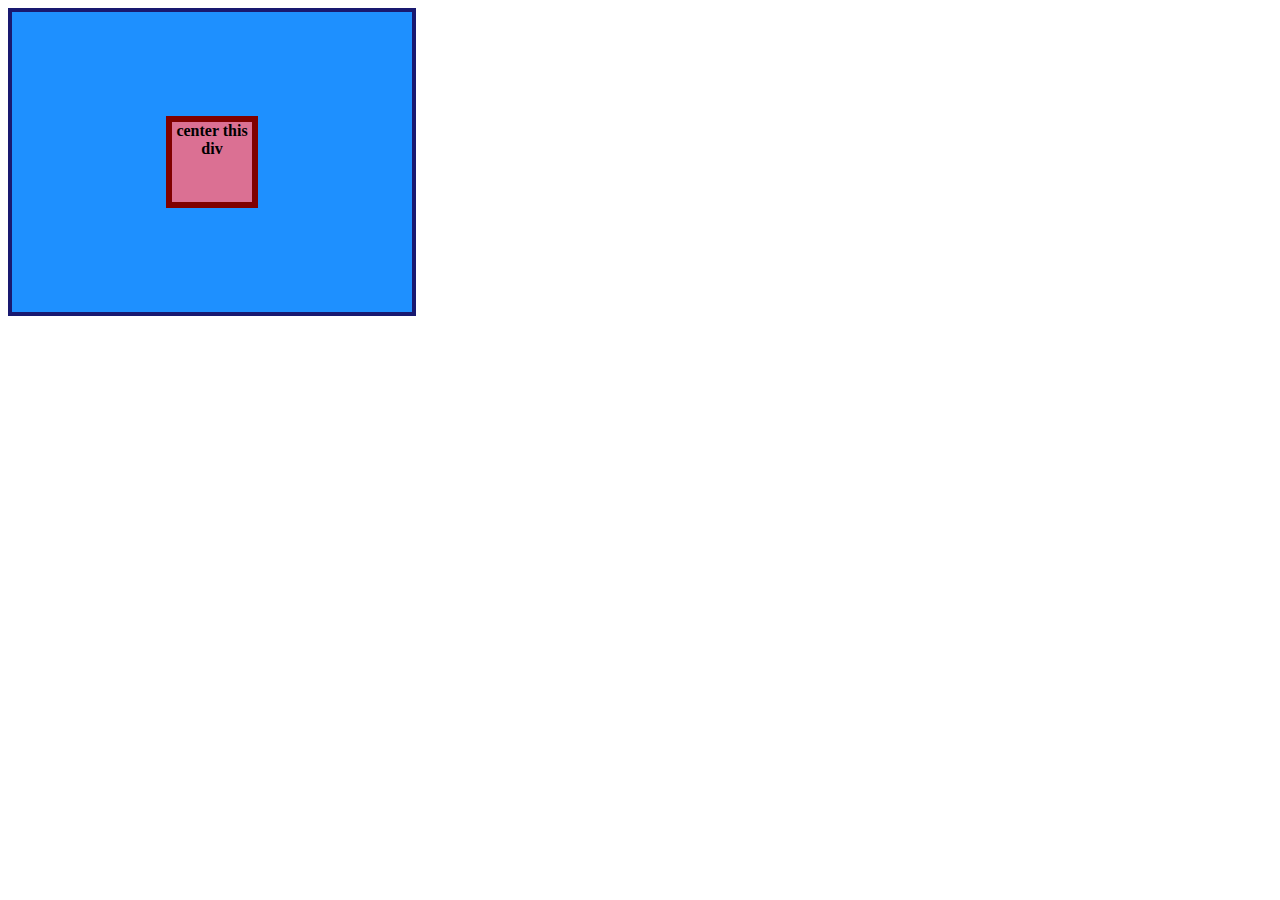
<file: foundations/flex/01-flex-center/index.html>
<!DOCTYPE html>
<html lang="en">
  <head>
    <meta charset="UTF-8">
    <meta http-equiv="X-UA-Compatible" content="IE=edge">
    <meta name="viewport" content="width=device-width, initial-scale=1.0">
    <title>CENTER THIS DIV</title>
    <link rel="stylesheet" href="style.css">
  </head>
  <body>
    <div class="container">
      <div class="box">center this div</div>
    </div>
  </body>
</html>
</file>
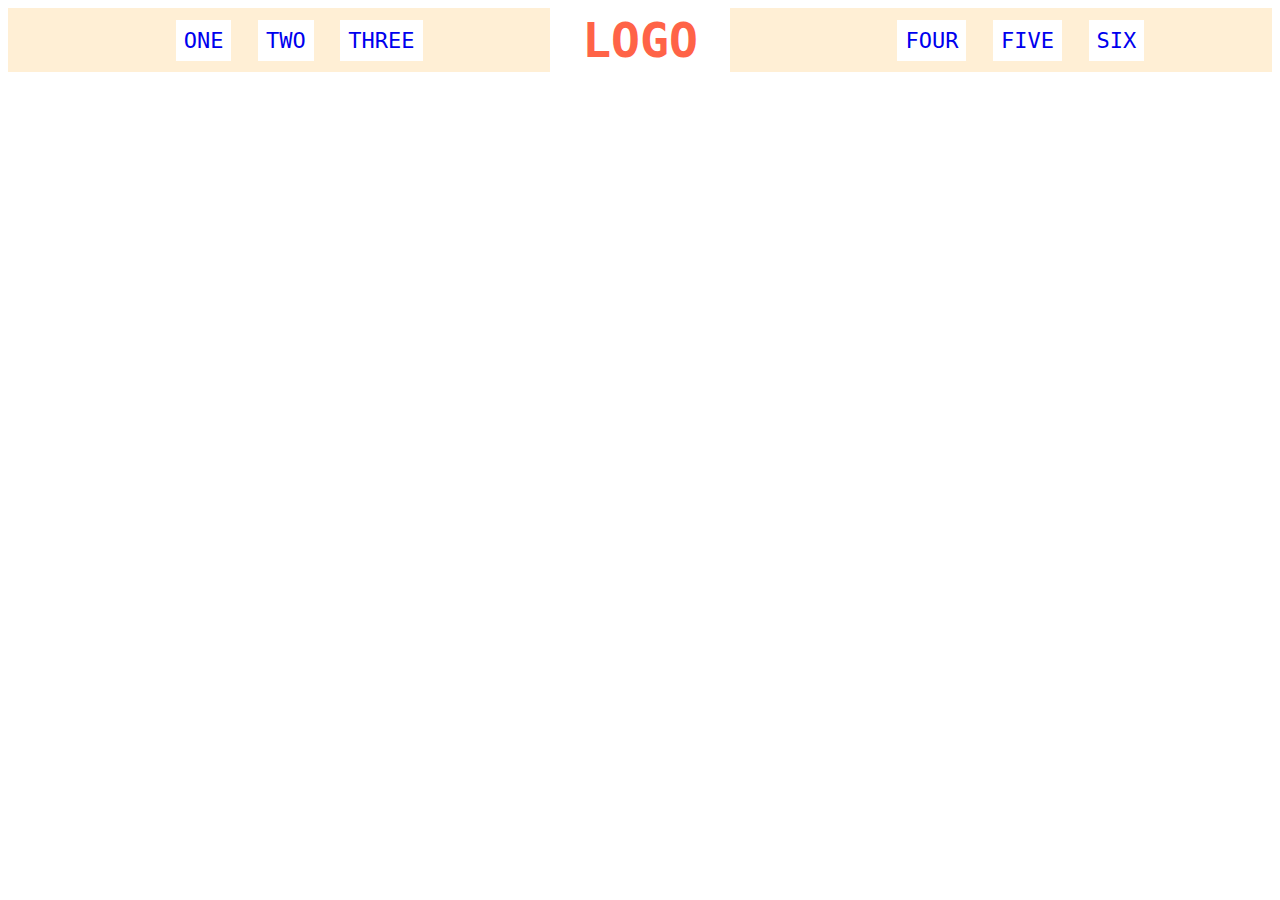
<file: foundations/flex/02-flex-header/index.html>
<!DOCTYPE html>
<html lang="en">
  <head>
    <meta charset="UTF-8">
    <meta http-equiv="X-UA-Compatible" content="IE=edge">
    <meta name="viewport" content="width=device-width, initial-scale=1.0">
    <title>Flex Header</title>
    <link rel="stylesheet" href="style.css">
  </head>
  <body>
    <div class="header">
      <div class="left-links">
        <ul>
          <li><a href="#">ONE</a></li>
          <li><a href="#">TWO</a></li>
          <li><a href="#">THREE</a></li>
        </ul>
      </div>
      <div class="logo">LOGO</div>
      <div class="right-links">
        <ul>
          <li><a href="#">FOUR</a></li>
          <li><a href="#">FIVE</a></li>
          <li><a href="#">SIX</a></li>
        </ul>
      </div>
    </div>
  </body>
</html>
</file>
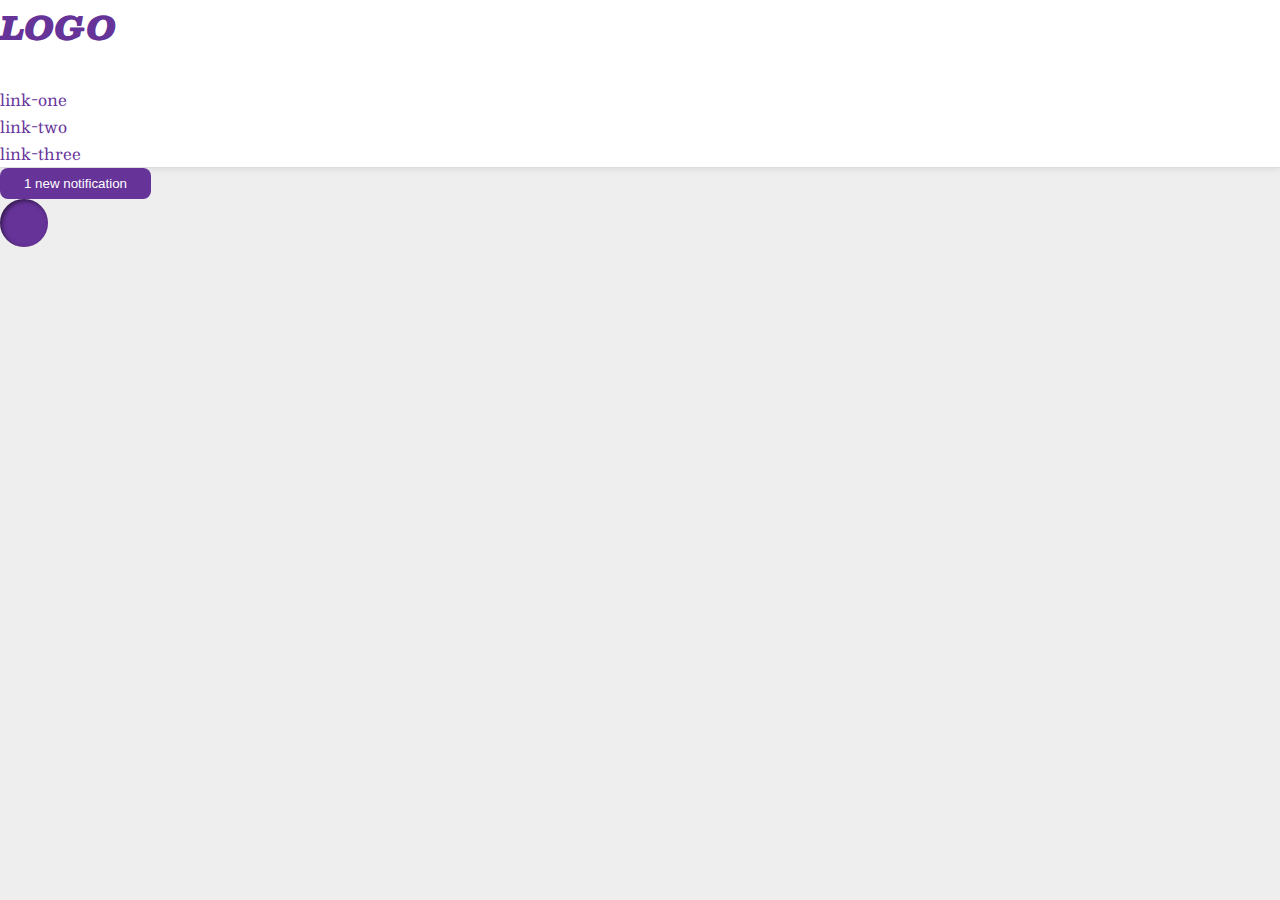
<file: foundations/flex/03-flex-header-2/index.html>
<!DOCTYPE html>
<html lang="en">
  <head>
    <meta charset="UTF-8">
    <meta http-equiv="X-UA-Compatible" content="IE=edge">
    <meta name="viewport" content="width=device-width, initial-scale=1.0">
    <title>Flex Header 2</title>
    <link rel="stylesheet" href="style.css">
  </head>
  <body>
    <div class="header">
	    <div class="logo">LOGO</div>  
	    <div><ul class="links"></div>
	<li><a href="https://google.com">link-one</a></li>
	<li><a href="https://google.com">link-two</a></li>
	<li><a href="https://google.com">link-three</a></li> </ul>
     </div>
      <div><button class="notifications">
		      1 new notification</button> 
      <div class="profile-image"></div>
  </body>
</html>
</file>
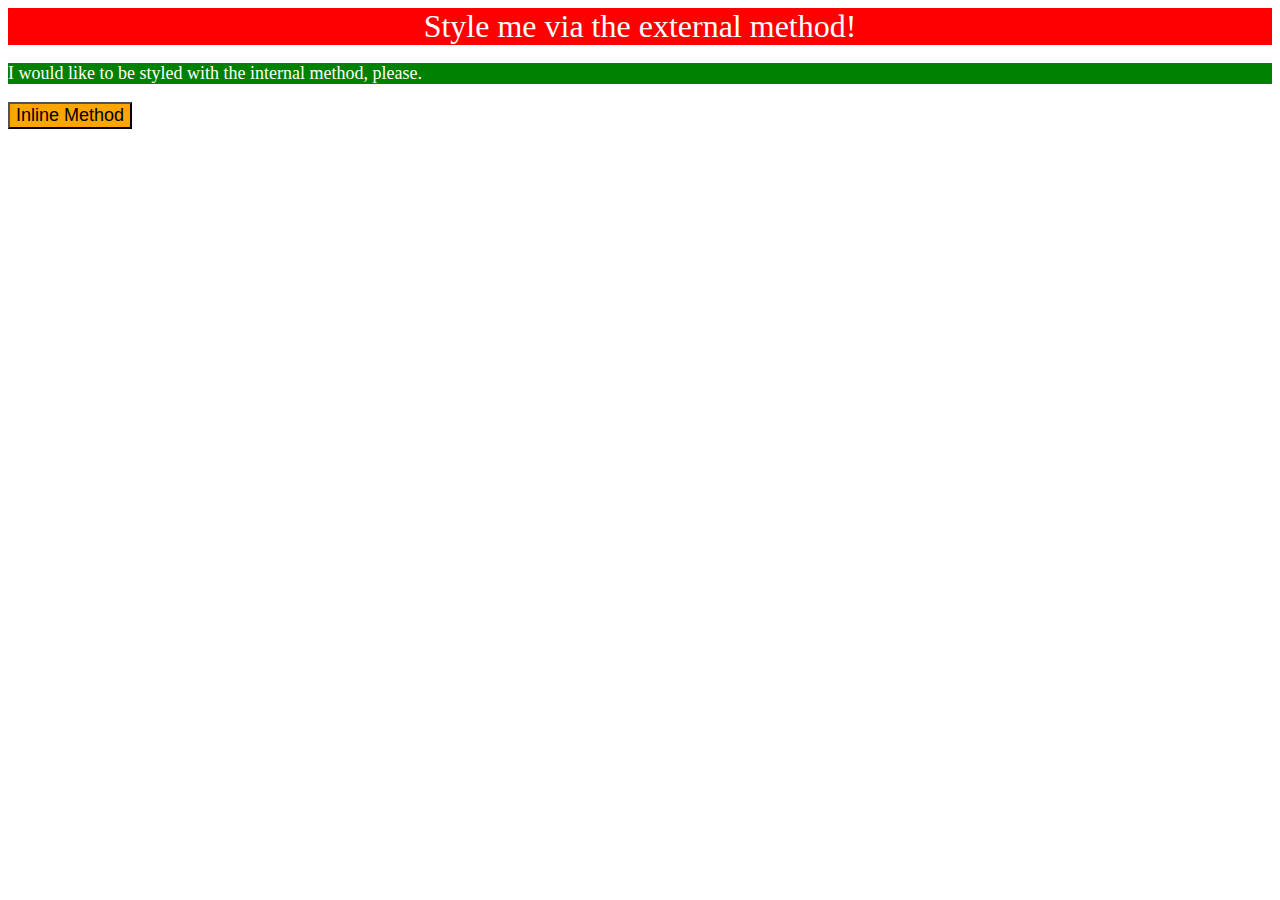
<file: foundations/intro-to-css/01-css-methods/index.html>
<!DOCTYPE html>
<html lang="en">
  <head>
    <link rel="stylesheet" href="style.css">
<style>
p {
	background-color: green;
	color: white;
	font-size: 18px; 
}  	</style>
	
<meta charset="UTF-8">
    <meta http-equiv="X-UA-Compatible" content="IE=edge">
    <meta name="viewport" content="width=device-width, initial-scale=1.0">
    <title>Methods for Adding CSS</title>
  </head>
  <body>
   <div>Style me via the external method!</div>
    <p>I would like to be styled with the internal method, please.</p>
    <button style="background-color: orange; font-size: 18px;">Inline Method</button>
  </body>
</html>
</file>
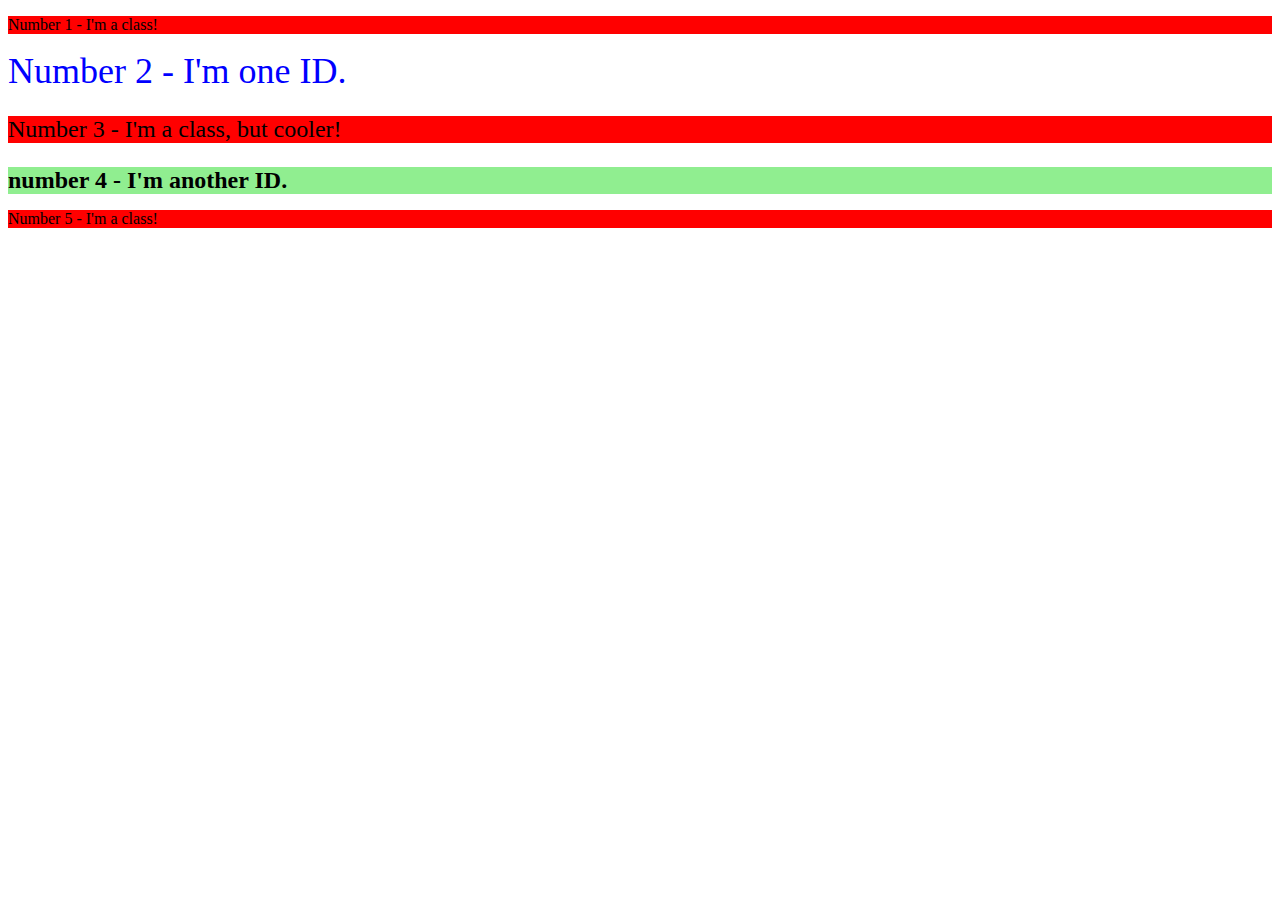
<file: foundations/intro-to-css/02-class-id-selectors/index.html>
<!DOCTYPE html>
<html lang="en">
  <head>
    <meta charset="UTF-8">
    <meta http-equiv="X-UA-Compatible" content="IE=edge">
    <meta name="viewport" content="width=device-width, initial-scale=1.0">
    <title>Class and ID Selectors</title>
    <link rel="stylesheet" href="style.css">
  </head>
  <body>
    <p class="num-1">Number 1 - I'm a class!</p>
	  <div ID="div-1">Number 2 - I'm one ID.</div>
    <p class="num-3">Number 3 - I'm a class, but cooler!</p>
    	<div ID="div-2">number 4 - I'm another ID.</div>
    <p class="num-5">Number 5 - I'm a class!</p>
  </body>
</html>
</file>
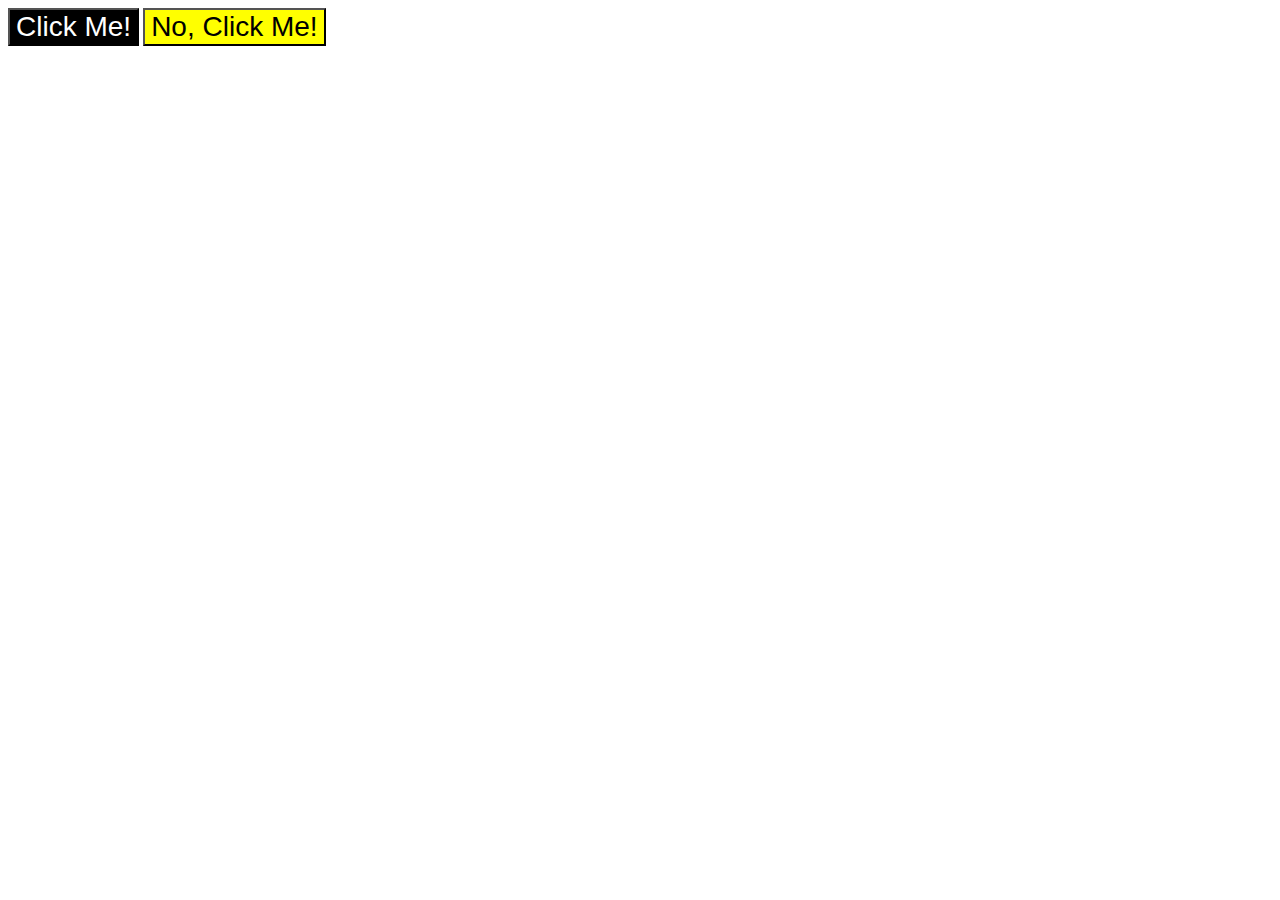
<file: foundations/intro-to-css/03-grouping-selectors/index.html>
<!DOCTYPE html>
<html lang="en">
  <head>
    <meta charset="UTF-8">
    <meta http-equiv="X-UA-Compatible" content="IE=edge">
    <meta name="viewport" content="width=device-width, initial-scale=1.0">
    <title>Grouping Selectors</title>
    <link rel="stylesheet" href="style.css">
  </head>
  <body>
	  <button class="class-1">Click Me!</button>
	  <button class="class-2">No, Click Me!</button>
  </body>
</html>
</file>
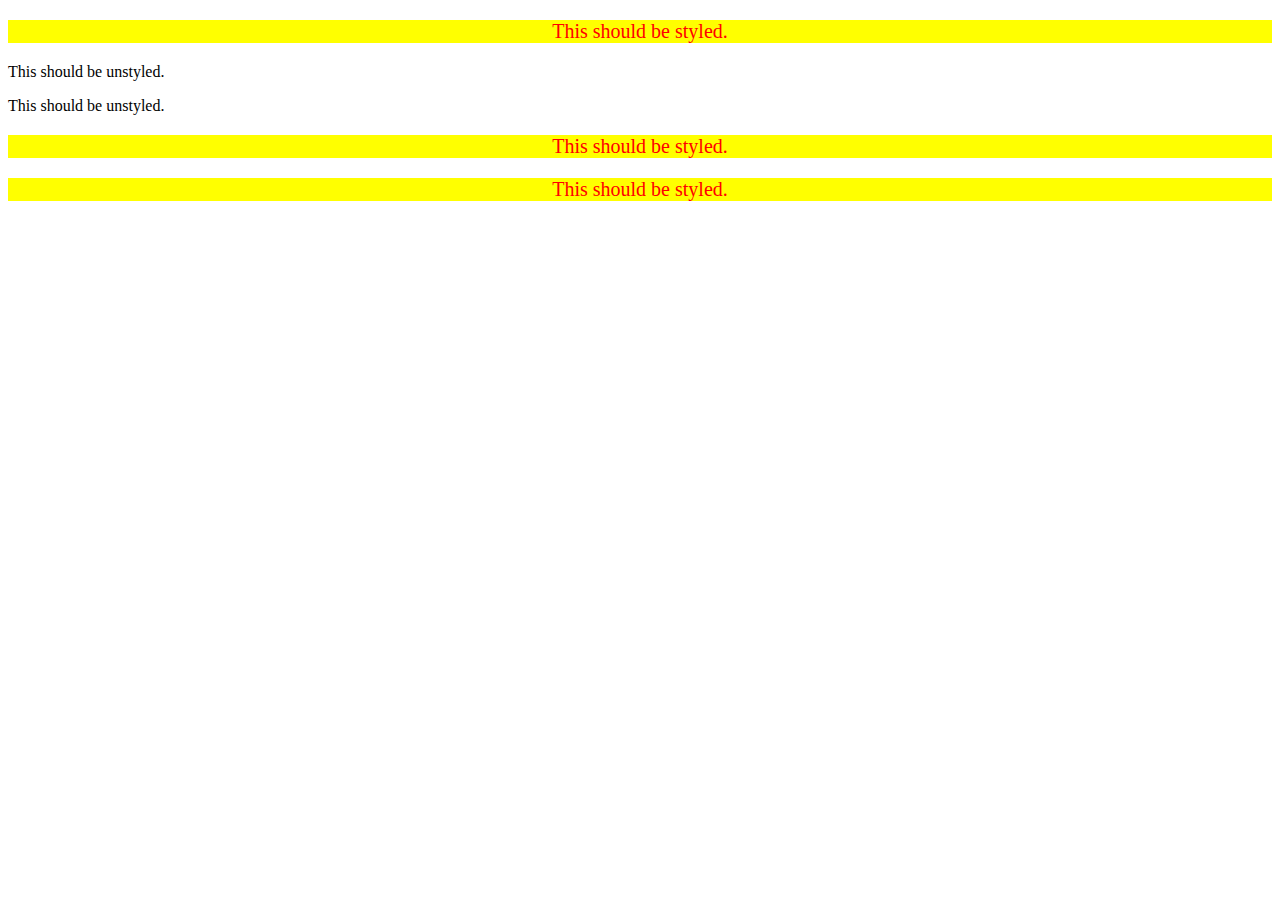
<file: foundations/intro-to-css/05-descendant-combinator/index.html>
<!DOCTYPE html>
<html lang="en">
  <head>
    <meta charset="UTF-8">
    <meta http-equiv="X-UA-Compatible" content="IE=edge">
    <meta name="viewport" content="width=device-width, initial-scale=1.0">
    <title>Descendant Combinator</title>
    <link rel="stylesheet" href="style.css">
  </head>
  <body>
    <div class="container">
      <p class="text">This should be styled.</p>
    </div>
    <p class="text">This should be unstyled.</p>
    <p class="text">This should be unstyled.</p>
    <div class="container">
      <p class="text">This should be styled.</p>
      <p class="text">This should be styled.</p>
    </div>
  </body>
</html>
</file>
<file: foundations/flex/01-flex-center/style.css>
.container {
  background: dodgerblue;
  border: 4px solid midnightblue;
  width: 400px;
  display: flex;
  height: 300px;
  justify-content:center;
  align-items:center;
}


.box {
  background: palevioletred;
  font-weight: bold;
  text-align: center;
  border: 6px solid maroon;
  width: 80px;
  height: 80px;
  color:black;
}
</file>
<file: foundations/flex/02-flex-header/style.css>
.header  {
  display: flex;	
  flex-direction: row;
  font-family: monospace;
  justify-content: space-evenly;
  align-items: center;
  background: papayawhip;
  
}

.logo {
  font-size: 48px;
  font-weight: 900;
  color: tomato;
  background: white;
  padding: 4px 32px;
}


ul {
  /* this removes the dots on the list items*/
  list-style-type: none;
  display:flex;
  width:300px;
  flex-direction:row;
  align-items:center;
  justify-content:space-evenly;

}

a {
  font-size: 22px;
  background: white;
  padding: 8px;
  /* this removes the line under the links */
  text-decoration: none;
}
</file>
<file: foundations/flex/03-flex-header-2/style.css>
/* this is some magical font-importing.  
you'll learn about it later. */
@import url('https://fonts.googleapis.com/css2?family=Besley:ital,wght@0,400;1,900&display=swap');

body {
margin: 0;
  background: #eee;
  font-family: Besley, serif;
}

.header {	
background: white;
  border-bottom: 1px solid #ddd;
  box-shadow: 0 0 8px rgba(0,0,0,.1);
}

.profile-image {
  background: rebeccapurple;
  box-shadow: inset 2px 2px 4px rgba(0,0,0,.5);
  border-radius: 50%;
  width: 48px;
  height: 48px;
}

.logo  {
  display:flex;
  flex-direction: row;
  justify-content: space-between;
  color: rebeccapurple;
  font-size: 32px;
  font-weight: 900;
  font-style: italic;
}
button {
  border: none;
  border-radius: 8px;
  background: rebeccapurple;
  color: white;
  padding: 8px 24px;
}

 a {
  /* this removes the line under our links */
text-decoration: none;
color: rebeccapurple;
}

ul {
  display:flex;
  flex-direction:row;

  list-style-type: none;
}
</file>
<file: foundations/intro-to-css/01-css-methods/style.css>
div {
	background-color: red;
	color: white;
	font-size: 32px;
	text-align: center;
	font-weight: "bold";
	
}
</file>
<file: foundations/intro-to-css/02-class-id-selectors/style.css>
.num-1, .num-3, .num-5
{
	background-color: red;
	font-style: "Verdana", "Dejavu Sans", "sans-serif";
}

#div-1{
	color: blue;
	font-size: 36px;
}

#div-2{
	background-color: lightgreen;
	font-size: 24px;
	font-weight: bold;
}

.num-3{
	font-size: 24px;
}
</file>
<file: foundations/intro-to-css/03-grouping-selectors/style.css>
.class-1, .class-2{
	font-size: 28px;
	font-family: "Helvetica", "Times New Roman", "sans-serif";
}

.class-1{
	background-color: black;
	color: white;
}

.class-2{
	color: black;
	background-color: yellow;
}
</file>
<file: foundations/intro-to-css/05-descendant-combinator/style.css>
.container .text{
	background-color: yellow;
	color: red;
	font-size: 20px;
	text-align: center;
}

.container .text .text{
	background-color: yellow;
	color: red;
	font-size: 20x;
	text-align: center;
}
</file>
